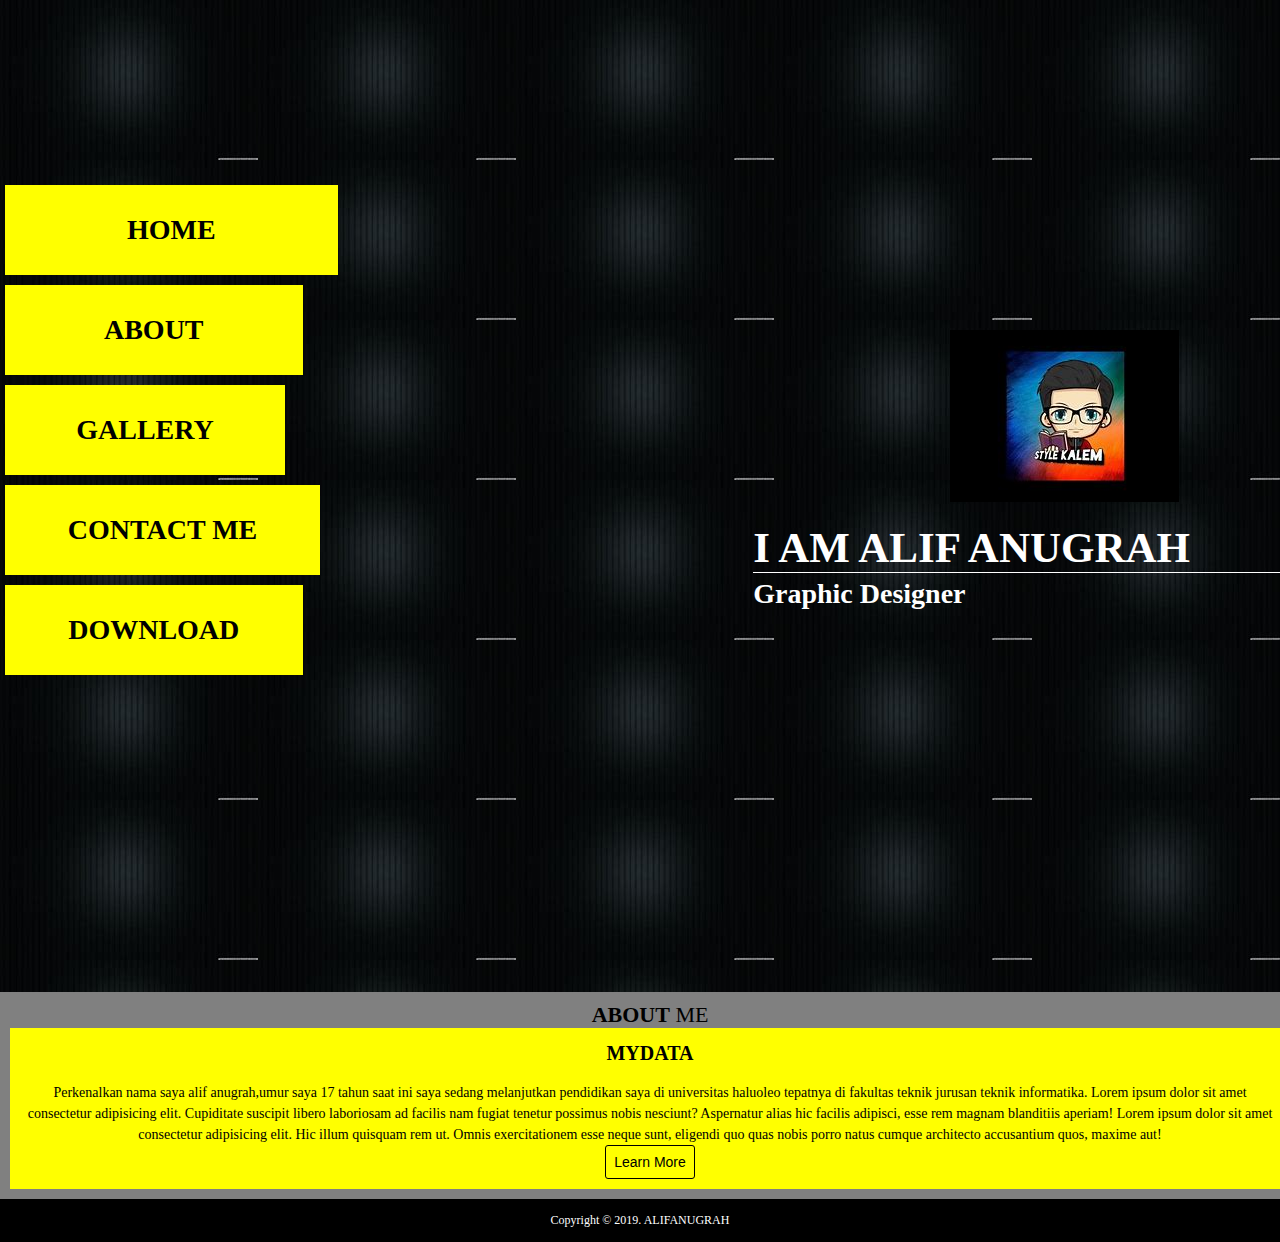
<file: index.html>
<!DOCTYPE html>
<html lang="en">
<head>
    <meta charset="UTF-8">
    <meta name="viewport" content="width=device-width, initial-scale=1.0">
    <meta http-equiv="X-UA-Compatible" content="ie=edge">
    <title>Alif Anugrah</title>
    <link rel="stylesheet" href="style.css">
</head>
<body>
    <div class="background">
        <div class="nav">
            <img src="logo.jpg" alt="" class="navbar-brand" >
            <a class="a active"href="#">HOME</a>
            <a class="b"href="" target="service-container">ABOUT</a>
            <a class="c"href="#">GALLERY</a>
            <a class="d"href="contact.html">CONTACT ME</a>
            <a class="e"href="laporan.html">DOWNLOAD</a>
        </div>
        <div class="content">
          <div class="home">
                <h1>I am Alif Anugrah</h1>
                <h3>Graphic Designer</h3>
          </div>   

        </div>
    </div>
    <section class="service-container">
        <p style="font-size: 22px; text-transform: uppercase; padding: 0px; margin: 0px;"><b>About</b> Me </p>
        <div class="service-body">
            <div class="service-box">
                <h3 class="title">MyData</h3>
                <p>Perkenalkan nama saya alif anugrah,umur saya 17 tahun saat ini saya sedang melanjutkan pendidikan saya di universitas haluoleo tepatnya di fakultas teknik jurusan teknik informatika. Lorem ipsum dolor sit amet consectetur adipisicing elit. Cupiditate suscipit libero laboriosam ad facilis nam fugiat tenetur possimus nobis nesciunt? Aspernatur alias hic facilis adipisci, esse rem magnam blanditiis aperiam! Lorem ipsum dolor sit amet consectetur adipisicing elit. Hic illum quisquam rem ut. Omnis exercitationem esse neque sunt, eligendi quo quas nobis porro natus cumque architecto accusantium quos, maxime aut!</p>
                <button class="btn">Learn More</button>
            </div>
        </div>
    </section>
    <div class="footer-container end">
        Copyright &copy 2019. ALIFANUGRAH
    </div>
</body>
</html>
</file>
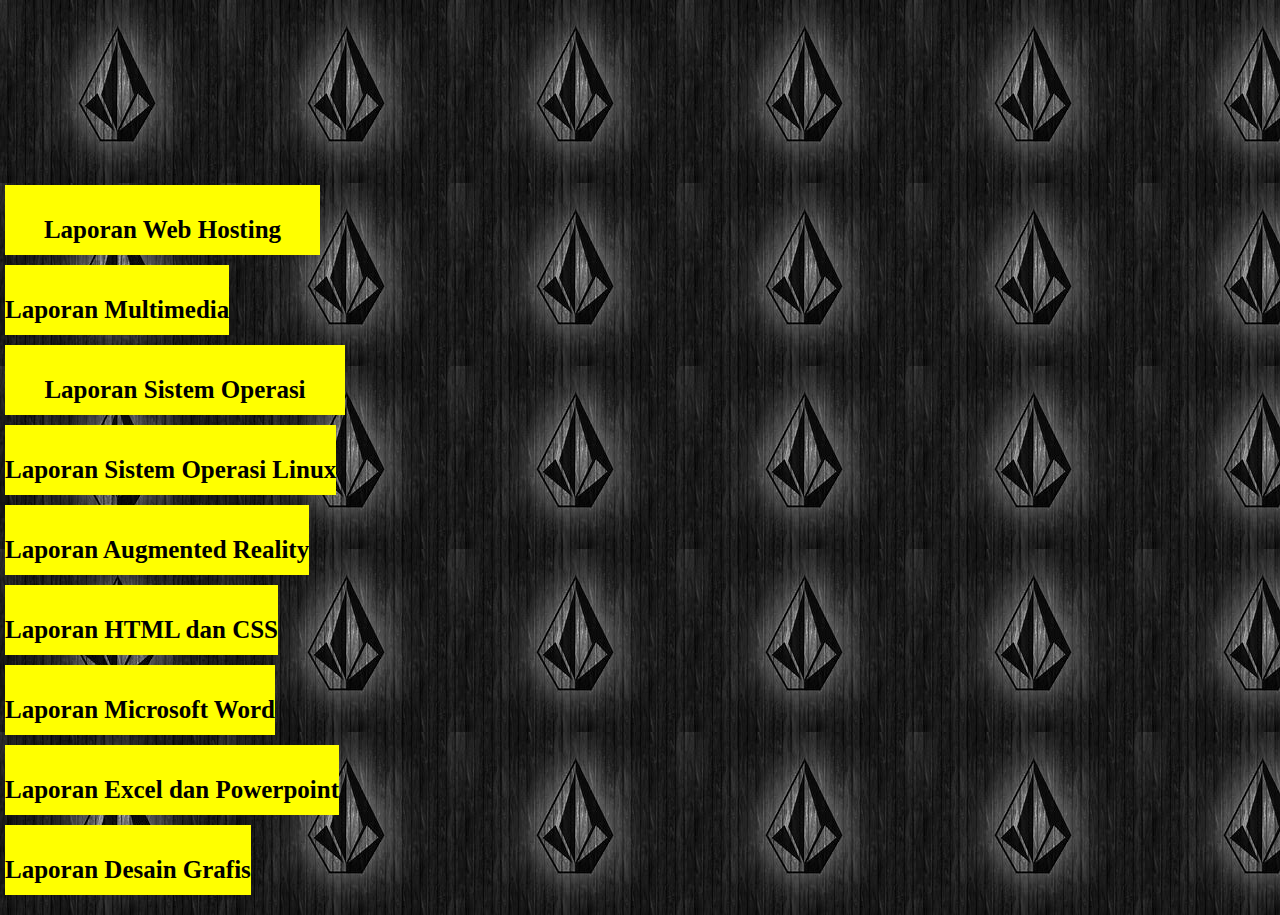
<file: laporan.html>
<!DOCTYPE html>
<html lang="en">
<head>
    <meta charset="UTF-8">
    <meta name="viewport" content="width=device-width, initial-scale=1.0">
    <meta http-equiv="X-UA-Compatible" content="ie=edge">
    <title>LAPORAN ALIF ANUGRAH</title>
    <link rel="stylesheet" href="css.css">
</head>
<body>
    <div class="background">
        <div class="nav">
        <a class="a" href="https://drive.google.com/open?id=1q-zK59u9SOyQ5EQah5rq6giZkQNk-1GL">Laporan Web Hosting</a>
        <a class="b" href="https://drive.google.com/open?id=1UU0G6Ch91UmL7PnRaInvBUPVl9a1b1K8">Laporan Multimedia</a>
        <a class="c" href="https://drive.google.com/open?id=1DVplgIaLdt4pdcYED3v--A0xmpjJtewZ">Laporan Sistem Operasi Windows</a>
        <a class="b" href="https://drive.google.com/open?id=12BRJCEGEOXh3M4irz64iLS1TEyID7x7e">Laporan Sistem Operasi Linux</a>
        <a class="b" href="https://drive.google.com/open?id=1wNkfQyzWNgp7geBDd0O_Q9QyAMmFHl3J">Laporan Augmented Reality</a>
        <a class="b" href="https://drive.google.com/open?id=15cqMyt6XQgbnPlHIxHYkrWQhFr395CfW">Laporan HTML dan CSS</a>
        <a class="b" href="https://drive.google.com/open?id=1Yz9BdAcvva4NW12Os_pEIaXxMMT-JiwC">Laporan Microsoft Word</a>
        <a class="b" href="https://drive.google.com/open?id=1dCgAH-bd3H12pFUeQFZ4JOi2pMYkwZRE">Laporan Excel dan Powerpoint</a>
        <a class="b" href="https://drive.google.com/open?id=1yf520AG-GoGbWCTSP2NjU0fQNAhM64Uc">Laporan Desain Grafis</a>
        </div>
       
    </div>
</body>
</html>
</file>
<file: style.css>
* {
    margin: 0;
    padding: 0;
}
body {
    background-color: whitesmoke;
}
html,body {
    width: 100%;
    height: 105%;
    font-size: 14px;
    font-weight: normal;

}
.service-container {
    width: 100%;
    text-align: center;
    padding: 10px;
    background-color: gray;
}
.service-body {
    justify-content: center;
    display: flex;
}
.service-box {
    font-size: 14px;
    line-height: 1.5;
    width: 100%;
    padding: 10px;
    text-align: center;
    background-color: yellow;
    color: black;
}
.title {
    font-size: 20px !important;
    text-transform: uppercase;
    margin-bottom: 14px;
}
.btn {
    font-size: 14px;
    border: none;
    background: transparent;
    color: black;
    border: solid 1px black;
    padding: 8px;
    border-radius: 3px;
    font-family: 'Alata',sans-serif;
    cursor: pointer;
}
.background {
    width: 100%;
    height: 100%;
    background-image: url(background1.jpg);
}
.nav {
    width: 350px;
    height: auto;
    position: absolute;
    top: 20%;
    left: 0;

}
.navbar-brand {
    position: absolute;
    margin-left: 950px;
    top: 30%;
    opacity: 1,0;
}
.nav a {
    text-decoration: none;
    font-size: 28px;
    font-family: verdana;
    font-weight: bold;
    
    height: 90px;
    margin: 5px;
    float: left;
    display: inline-block;
    background-color: yellow;
    color: black;
    line-height: 90px;
    text-align: center;
    transition: 300ms;
}
a.active {

}
.nav a:hover {
    background-color: white;
    width: 100%;
}
.a {
    width: 95%;
}
.b{
    width: 85%;
}
.c {
    width: 80%;
}
.d {
    width: 90%;
}
.e {
    width: 85%;
}
.content {
    position: absolute;
    width: 600px;
    min-height: 300px;
    height: auto;
    /*background-color: red;*/
    right: 0;
    top: 35%;
}
.home {
    position: absolute;
    right: 0;
    bottom: 0;
    color: white;
    font-family: verdana;
}
.home h1 {
    font-size: 43px;
    padding-right: 90px;
    border-bottom: 1px solid white;
    text-transform: uppercase;
}
.home h3 {
    font-size: 28px;
    padding: 5px 0;
    opacity: 0,6;
}
.end {
    font-size: 12px;
    padding: 14px;
    color: white;
    text-align: center;
    background-color: black;
}
.ALIF-ANUGRAH {
    width: 100%;
    height: 100%;
    background-color: black;
    color: white;
    text-align: center;
  
    
}
.hlm {
    padding: 15px;
    color: greenyellow;
    

}
table {
    width: 100%;
    height: 100%;
    font-size: 40px;
    color: white;
    border: 1;
    border-color: red;
    padding: 10px;
    border-spacing: 15px;
    text-align: center;
    background-image: url(background.jpg);
    margin: 12px;
}
</file>
<file: css.css>
body {
    background-image: url(background.jpg);
}
.nav {
    width: 350px;
    height: auto;
    position: absolute;
    top: 20%;
    left: 0;

}
.nav a {
    text-decoration: none;
    font-size: 25px;
    font-family: verdana;
    font-weight: bold;
    top: auto;
    height: 70px;
    margin: 5px;
    float: left;
    display: inline-block;
    background-color: yellow;
    color: black;
    line-height: 90px;
    text-align: center;
    transition: 300ms;
}
a.active {

}
.nav a:hover {
    background-color: white;
    width: 100%;
}

.a {
        width: 90%;
}
</file>
